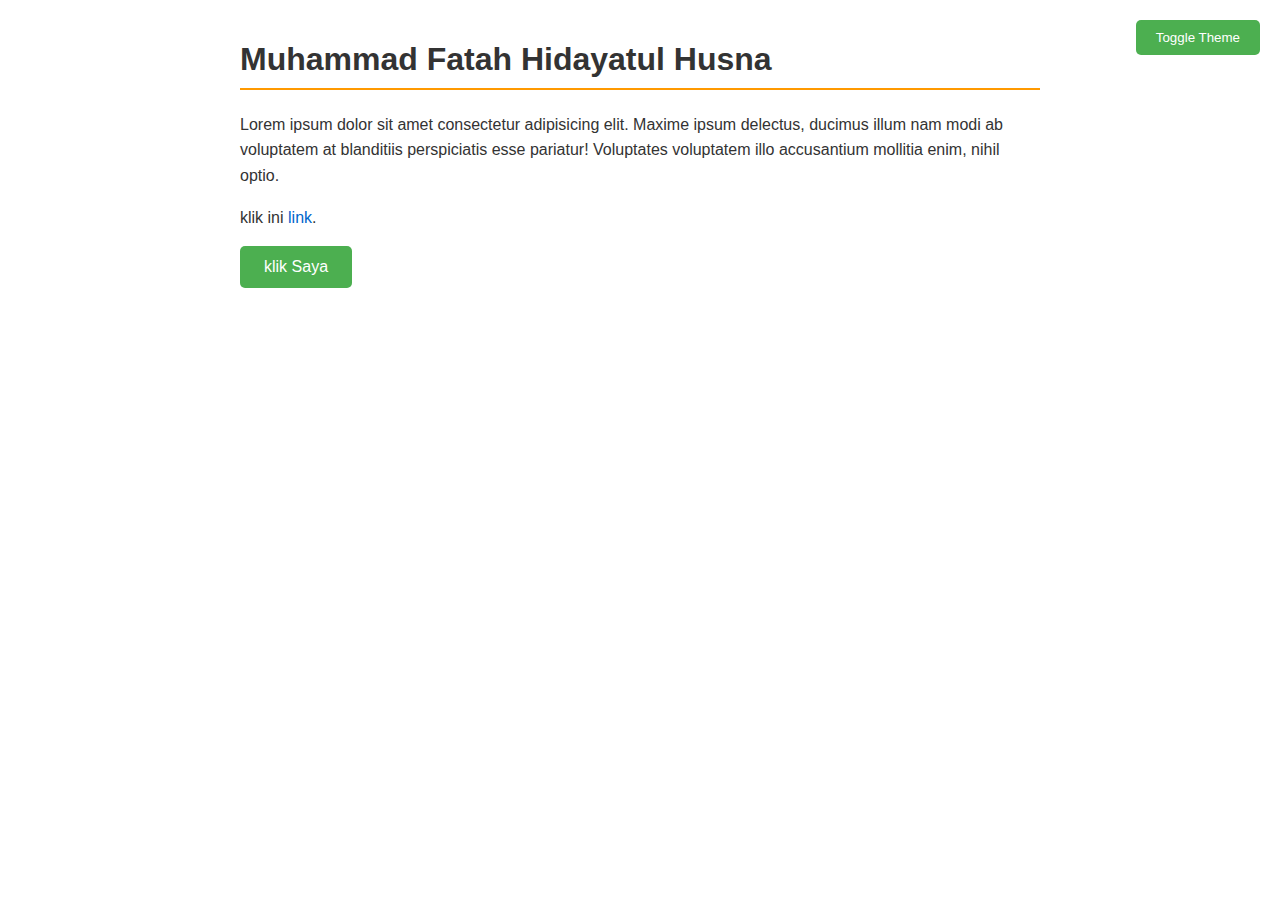
<file: color_page/index.html>
<!DOCTYPE html>
<html lang="en">
<head>
  <meta charset="UTF-8">
  <meta name="viewport" content="width=device-width, initial-scale=1.0">
  <title>Website Pergantian Warna</title>
  <style>
    :root {
      --primary: #4CAF50;
      --secondary: #ff9900;
      --bg-color: #ffffff;
      --text-color: #333333;
      --link-color: #0066cc;
      --accent-color: #ff9900;
      --button-text: #ffffff;
    }

    [data-theme="dark"] {
      --bg-color: #1a1a1a;
      --text-color: #e0e0e0;
      --link-color: #66b3ff;
      --accent-color: #ffaa33;
      --primary: #45a049;
    }

    * {
      box-sizing: border-box;
    }

    body {
      background-color: var(--bg-color);
      color: var(--text-color);
      font-family: Arial, sans-serif;
      margin: 0;
      padding: 20px;
      transition: all 0.3s ease;
    }

    .container {
      max-width: 800px;
      margin: 0 auto;
    }

    h1 {
      color: var(--text-color);
      border-bottom: 2px solid var(--accent-color);
      padding-bottom: 10px;
    }

    p {
      line-height: 1.6;
    }

    a {
      color: var(--link-color);
      text-decoration: none;
    }

    a:hover {
      text-decoration: underline;
      color: var(--accent-color);
    }

    .button {
      background-color: var(--primary);
      color: var(--button-text);
      padding: 12px 24px;
      border: none;
      border-radius: 5px;
      cursor: pointer;
      font-size: 16px;
      touch-action: manipulation;
    }

    .button:hover {
      background-color: var(--secondary);
    }

    .theme-toggle {
      position: fixed;
      top: 20px;
      right: 20px;
      background-color: var(--primary);
      color: var(--button-text);
      border: none;
      padding: 10px 20px;
      border-radius: 5px;
      cursor: pointer;
    }

    @media (max-width: 600px) {
      .container {
        padding: 10px;
      }

      h1 {
        font-size: 1   }
      .button {
        width: 100%;
        text-align: center;
        padding: 14px;
      }

      .theme-toggle {
        top: 10px;
        right: 10px;
        padding: 8px 16px;
      }
    }
  </style>
</head>
<body>
  <button class="theme-toggle" onclick="toggleTheme()">Toggle Theme</button>
  <div class="container">
    <h1>Muhammad Fatah Hidayatul Husna</h1>
    <p>Lorem ipsum dolor sit amet consectetur adipisicing elit. Maxime ipsum delectus, ducimus illum nam modi ab voluptatem at blanditiis perspiciatis esse pariatur! Voluptates voluptatem illo accusantium mollitia enim, nihil optio.</p>
    <p>klik ini <a href="#">link</a>.</p>
    <button class="button">klik Saya </button>
  </div>

  <script>
    function toggleTheme() {
      const body = document.body;
      body.dataset.theme = body.dataset.theme === 'dark' ? '' : 'dark';
    }
  </script>
</body>
</html>
</file>
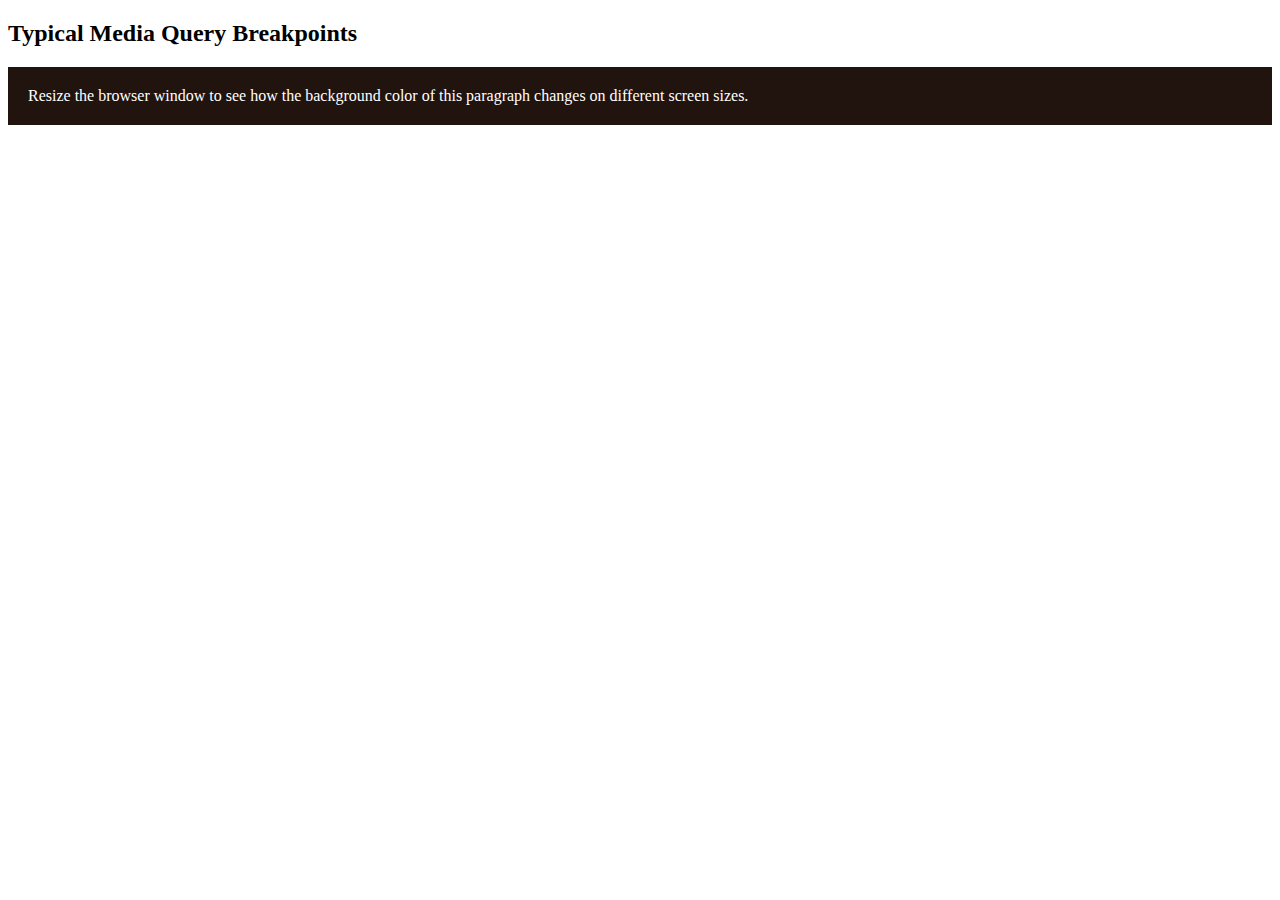
<file: pertemuan3/index.html>
<!DOCTYPE html>
<html>
<head>
<meta name="viewport" content="width=device-width,
initial-scale=1.0">
<style>
.example {
 padding: 20px;
 color: white;
}
/* Extra small devices (phones, 600px and down) */
@media only screen and (max-width: 600px) {
 .example {background: #a9c3c0;}
}
/* Small devices (portrait tablets and large phones, 600px and up)
*/
@media only screen and (min-width: 600px) {
 .example {background: #e28743;}
}
/* Medium devices (landscape tablets, 768px and up) */
@media only screen and (min-width: 768px) {.example {background: #873e23;}
}
/* Large devices (laptops/desktops, 992px and up) */
@media only screen and (min-width: 992px) {
 .example {background: #063970;}
}
/* Extra large devices (large laptops and desktops, 1200px and up)
*/
@media only screen and (min-width: 1200px) {
 .example {background: #21130d;}
}
</style>
</head>
<body>
<h2>Typical Media Query Breakpoints</h2>
<p class="example">Resize the browser window to see how the
background color of this paragraph changes on different screen
sizes.</p>
</body>
</html>
</file>
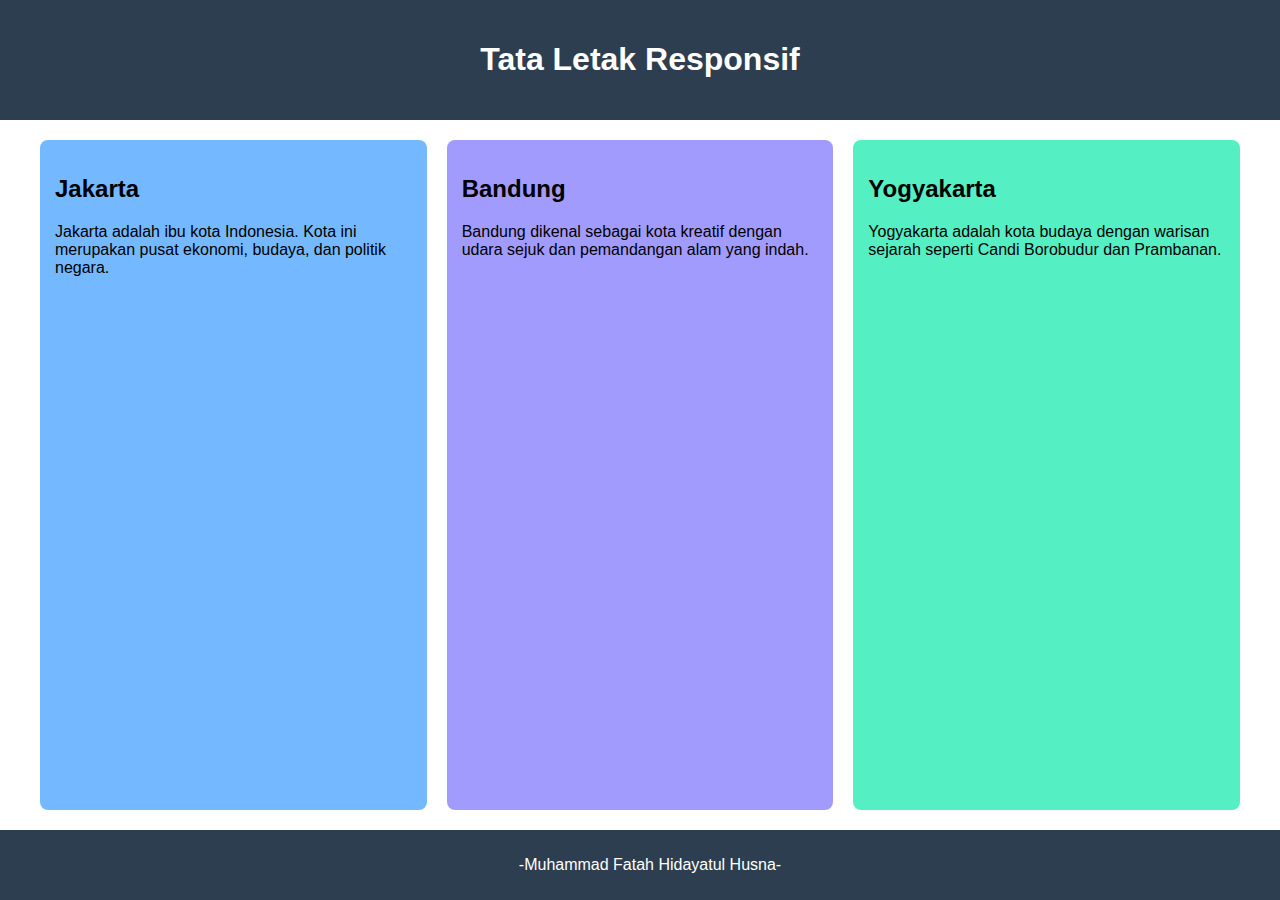
<file: reponsif_page/index.html>
<!DOCTYPE html>
<html lang="id">
<head>
  <meta charset="UTF-8">
  <meta name="viewport" content="width=device-width, initial-scale=1.0">
  <title>Pertemuan 2 - Tata Letak Responsif</title>
  <link rel="stylesheet" href="styles.css">
</head>
<body>
  <div class="header">
    <h1>Tata Letak Responsif</h1>
  </div>

  <div class="container">
    <div class="column">
      <h2>Jakarta</h2>
      <p>Jakarta adalah ibu kota Indonesia. Kota ini merupakan pusat ekonomi, budaya, dan politik negara.</p>
    </div>
    <div class="column">
      <h2>Bandung</h2>
      <p>Bandung dikenal sebagai kota kreatif dengan udara sejuk dan pemandangan alam yang indah.</p>
    </div>
    <div class="column">
      <h2>Yogyakarta</h2>
      <p>Yogyakarta adalah kota budaya dengan warisan sejarah seperti Candi Borobudur dan Prambanan.</p>
    </div>
  </div>

  <div class="footer">
    <p>-Muhammad Fatah Hidayatul Husna-</p>
  </div>
</body>
</html>
</file>
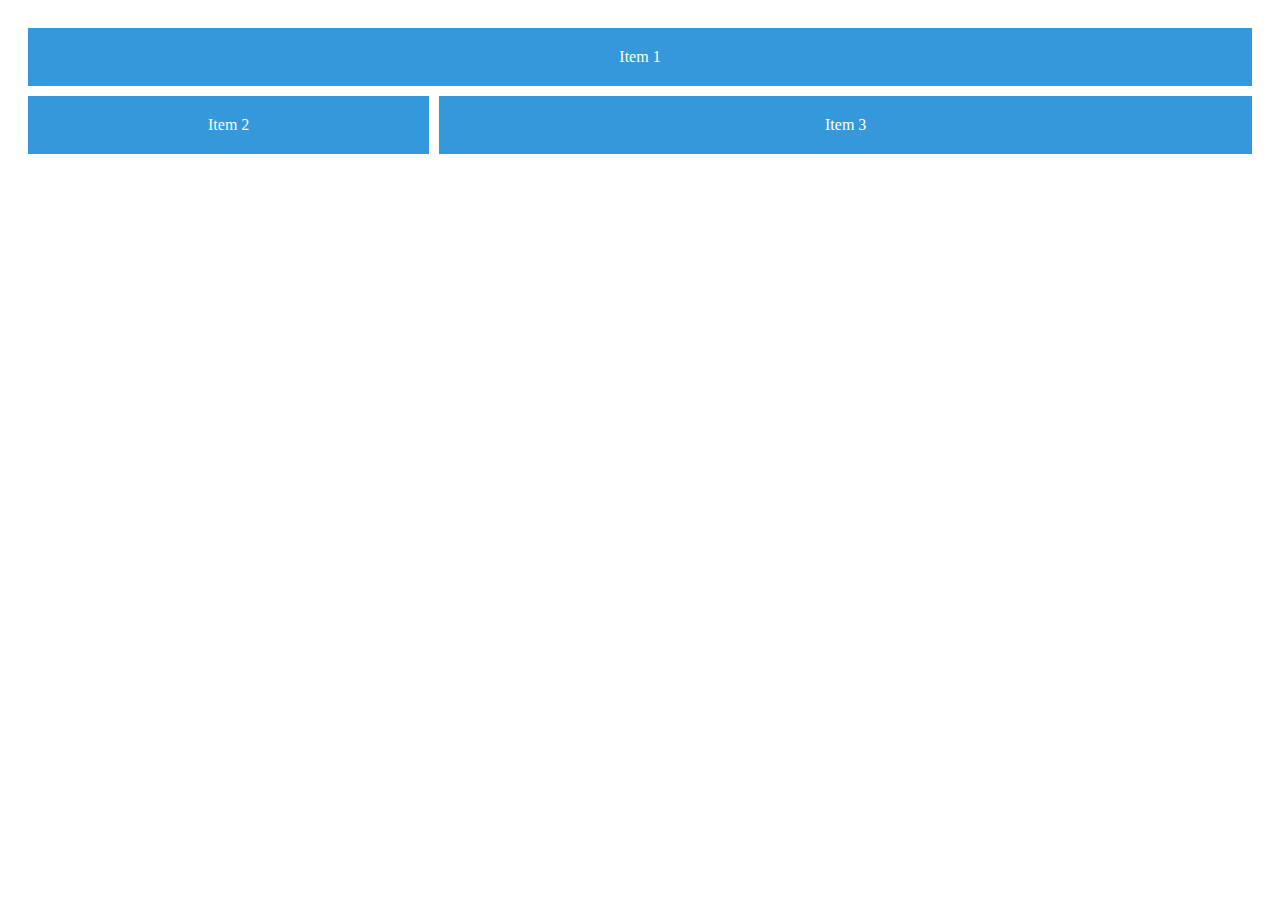
<file: pertemuan_3/code1.html>
<!DOCTYPE html>
<html lang="en">
<head>
    <meta charset="UTF-8">
    <meta name="viewport" content="width=device-width, initial-scale=1.0">
    <title>Code 2</title>
    <style>
        .grid-container {
            display: grid;
            grid-template-columns: repeat(6, 1fr);
            gap: 10px;
            padding: 20px;
        }
        
        .item {
            background-color: #3498db;
            color: white;
            padding: 20px;
            text-align: center;
        }
        
        @media only screen and (max-width: 600px) {
            .item1 { grid-area: 1 / 1 / 2 / 7; }
            .item2 { grid-area: 2 / 1 / 3 / 7; }
            .item3 { grid-area: 3 / 1 / 4 / 7; }
        }
        
        @media only screen and (min-width: 601px) and (max-width: 767px) {
            .item1 { grid-area: 1 / 1 / 2 / 7; }
            .item2 { grid-area: 2 / 1 / 3 / 4; }
            .item3 { grid-area: 2 / 4 / 3 / 7; }
        }
        
        @media only screen and (min-width: 768px) {
            .item1 { grid-area: 1 / 1 / 2 / 7; }
            .item2 { grid-area: 2 / 1 / 3 / 3; }
            .item3 { grid-area: 2 / 3 / 3 / 7; }
        }
        </style>
</head>
<body>
    <div class="grid-container">
        <div class="item item1">Item 1</div>
        <div class="item item2">Item 2</div>
        <div class="item item3">Item 3</div>
    </div>
</body>
</html>
</file>
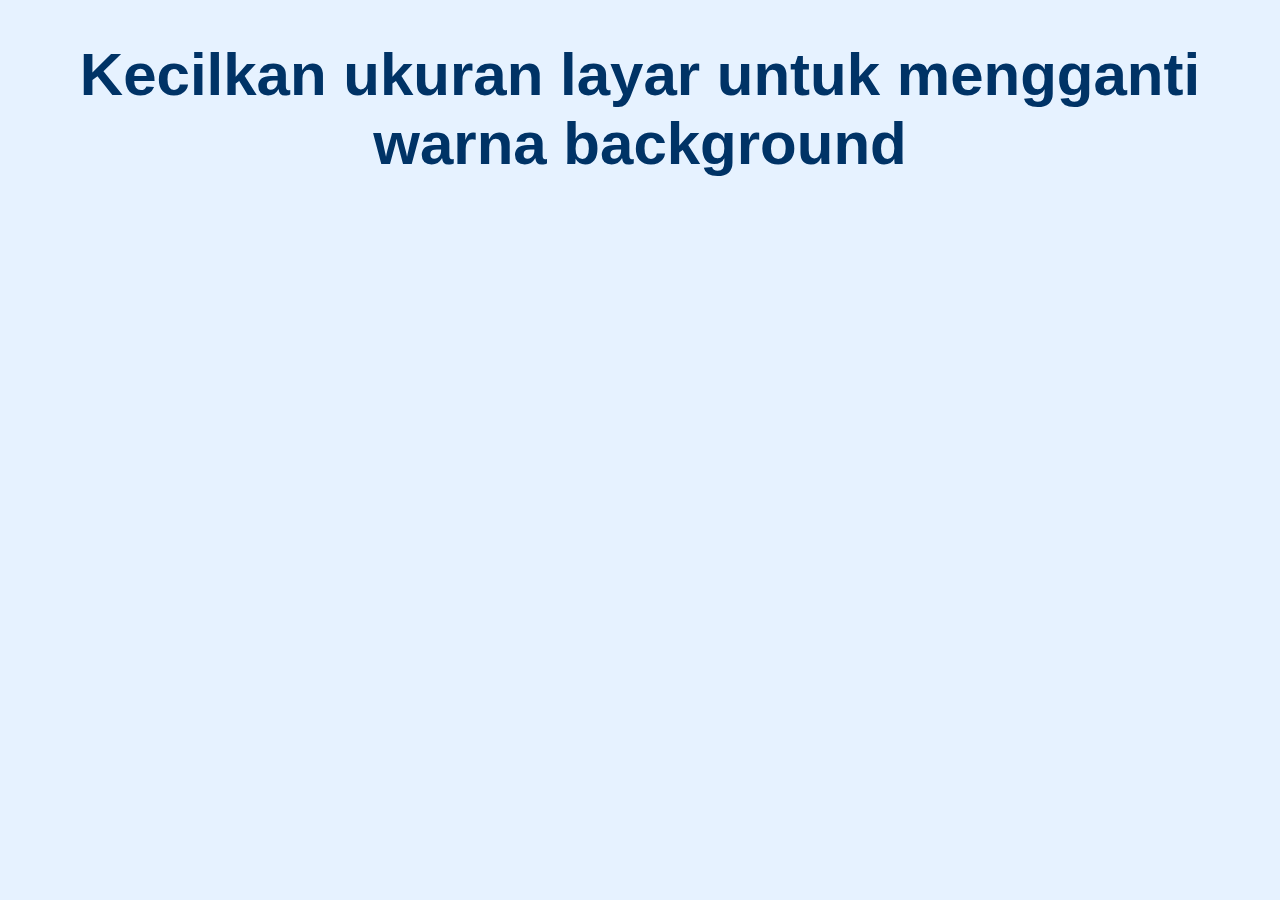
<file: pertemuan_3/code2.html>
<!DOCTYPE html>
<html lang="en">
<head>
    <meta charset="UTF-8">
    <meta name="viewport" content="width=device-width, initial-scale=1.0">
    <title>Code1</title>
    <style>
        body {
            background-color: #f0f0f0;
            font-family: Arial, sans-serif;
            text-align: center;
        }
        
        h1 {
            font-size: 20px;
            color: #333;
        }
        
        @media only screen and (max-width: 600px) {
            body {
                background-color: #ffe6e6;
            }
            h1 {
                font-size: 25px;
                color: #ff3333;
            }
        }
        
        @media only screen and (min-width: 768px) {
            body {
                background-color: #e6ffe6;
            }
            h1 {
                font-size: 40px;
                color: #006600;
            }
        }
        
        @media only screen and (min-width: 992px) {
            body {
                background-color: #e6f2ff;
            }
            h1 {
                font-size: 60px;
                color: #003366;
            }
        }
        </style>
</head>
<body>
    <h1>Kecilkan ukuran layar untuk mengganti warna background</h1>
</body>
</html>
</file>
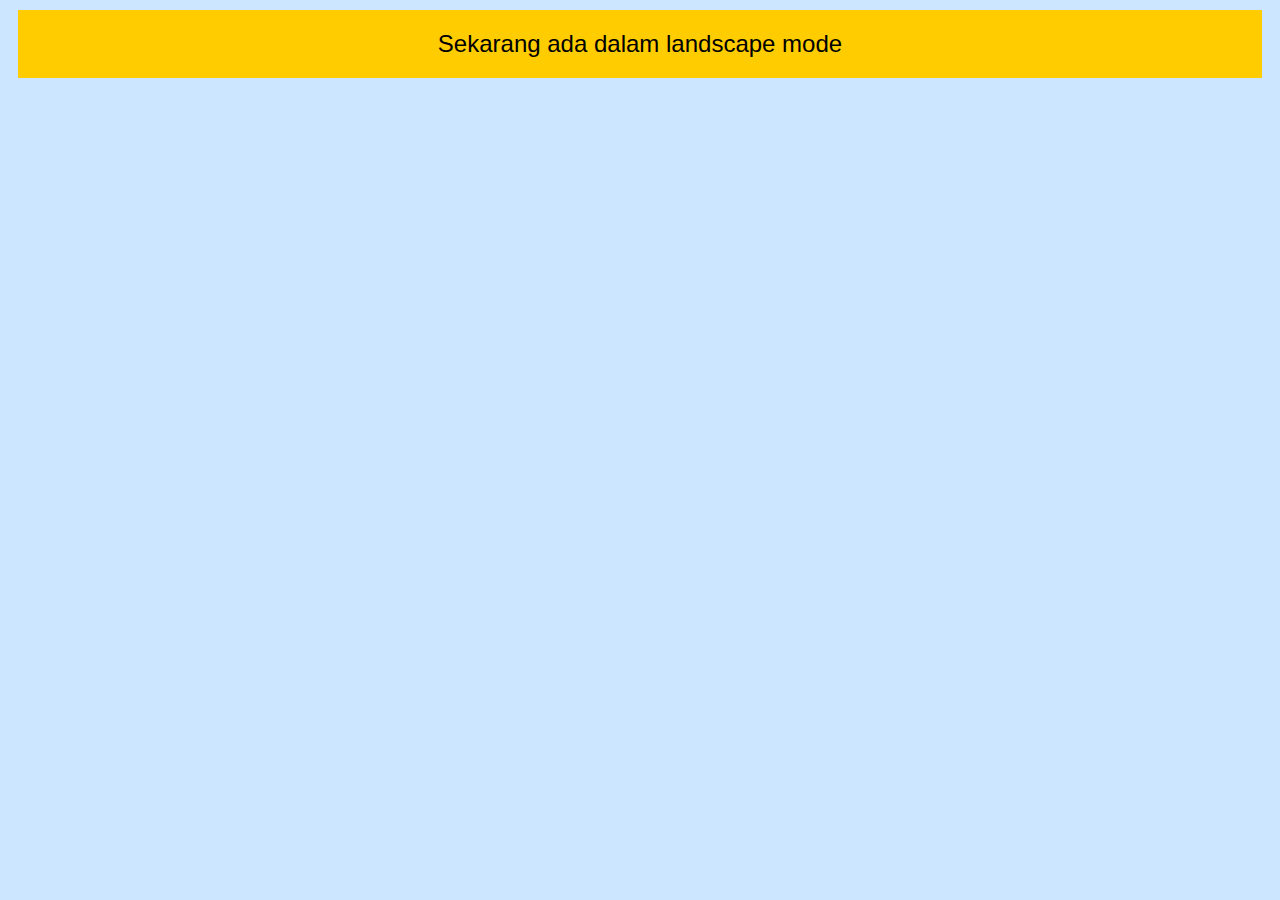
<file: pertemuan_3/code3.html>
<!DOCTYPE html>
<html lang="en">
<head>
    <meta charset="UTF-8">
    <meta name="viewport" content="width=device-width, initial-scale=1.0">
    <title>Code 3</title>
    <style>
        body {
            background-color: #f9f9f9;
            font-family: Arial, sans-serif;
            text-align: center;
        }
        
        .message {
            padding: 20px;
            font-size: 24px;
            background-color: #ffcc00;
            margin: 10px;
        }
        
   
        .landscape-message {
            display: none;
        }
        
        
        @media only screen and (orientation: portrait) {
            body {
                background-color: #ffe6cc;
            }
            .portrait-message {
                display: block;
            }
            .landscape-message {
                display: none;
            }
        }
        
        
        @media only screen and (orientation: landscape) {
            body {
                background-color: #cce6ff;
            }
            .portrait-message {
                display: none;
            }
            .landscape-message {
                display: block;
            }
        }
        
        
        @media only screen and (max-width: 500px) {
            .message {
                display: none;
            }
            body::after {
                content: "Ukuran Layar terlalu kecil";
                font-size: 18px;
                color: red;
            }
        }
        </style>
</head>
<body>
    <div class="message portrait-message">Anda dalam mode portrait</div>
    <div class="message landscape-message">Sekarang ada dalam landscape mode</div>
</body>
</html>
</file>
<file: reponsif_page/styles.css>
body {
    margin: 0;
    font-family: Arial, sans-serif;
    min-height: 100vh;
    display: flex;
    flex-direction: column;
  }
  
  .header {
    background-color: #2c3e50;
    color: white;
    text-align: center;
    padding: 20px;
  }
  
  .container {
    display: flex;
    flex-wrap: wrap;
    gap: 20px;
    padding: 20px;
    max-width: 1200px;
    margin: 0 auto;
    flex-grow: 1;
  }
  
  .column {
    flex: 1 1 300px;
    background-color: #ecf0f1;
    padding: 15px;
    border-radius: 8px;
    transition: transform 0.3s ease;
    box-sizing: border-box;
  }
  
  .column:hover {
    transform: scale(1.05);
    background-color: #dfe6e9;
  }
  
  .column:nth-child(1) { background-color: #74b9ff; }
  .column:nth-child(2) { background-color: #a29bfe; }
  .column:nth-child(3) { background-color: #55efc4; }
  
  .footer {
    background-color: #2c3e50;
    color: white;
    text-align: center;
    padding: 10px;
    width: 100%;
  }
  
  @media (max-width: 600px) {
    .container {
      flex-direction: column;
      padding: 10px;
    }
    .column {
      flex: 1 1 100%;
    }
  }
  
  @media (min-width: 601px) and (max-width: 900px) {
    .container {
      flex-direction: row;
    }
    .column {
      flex: 1 1 45%;
    }
  }
</file>
